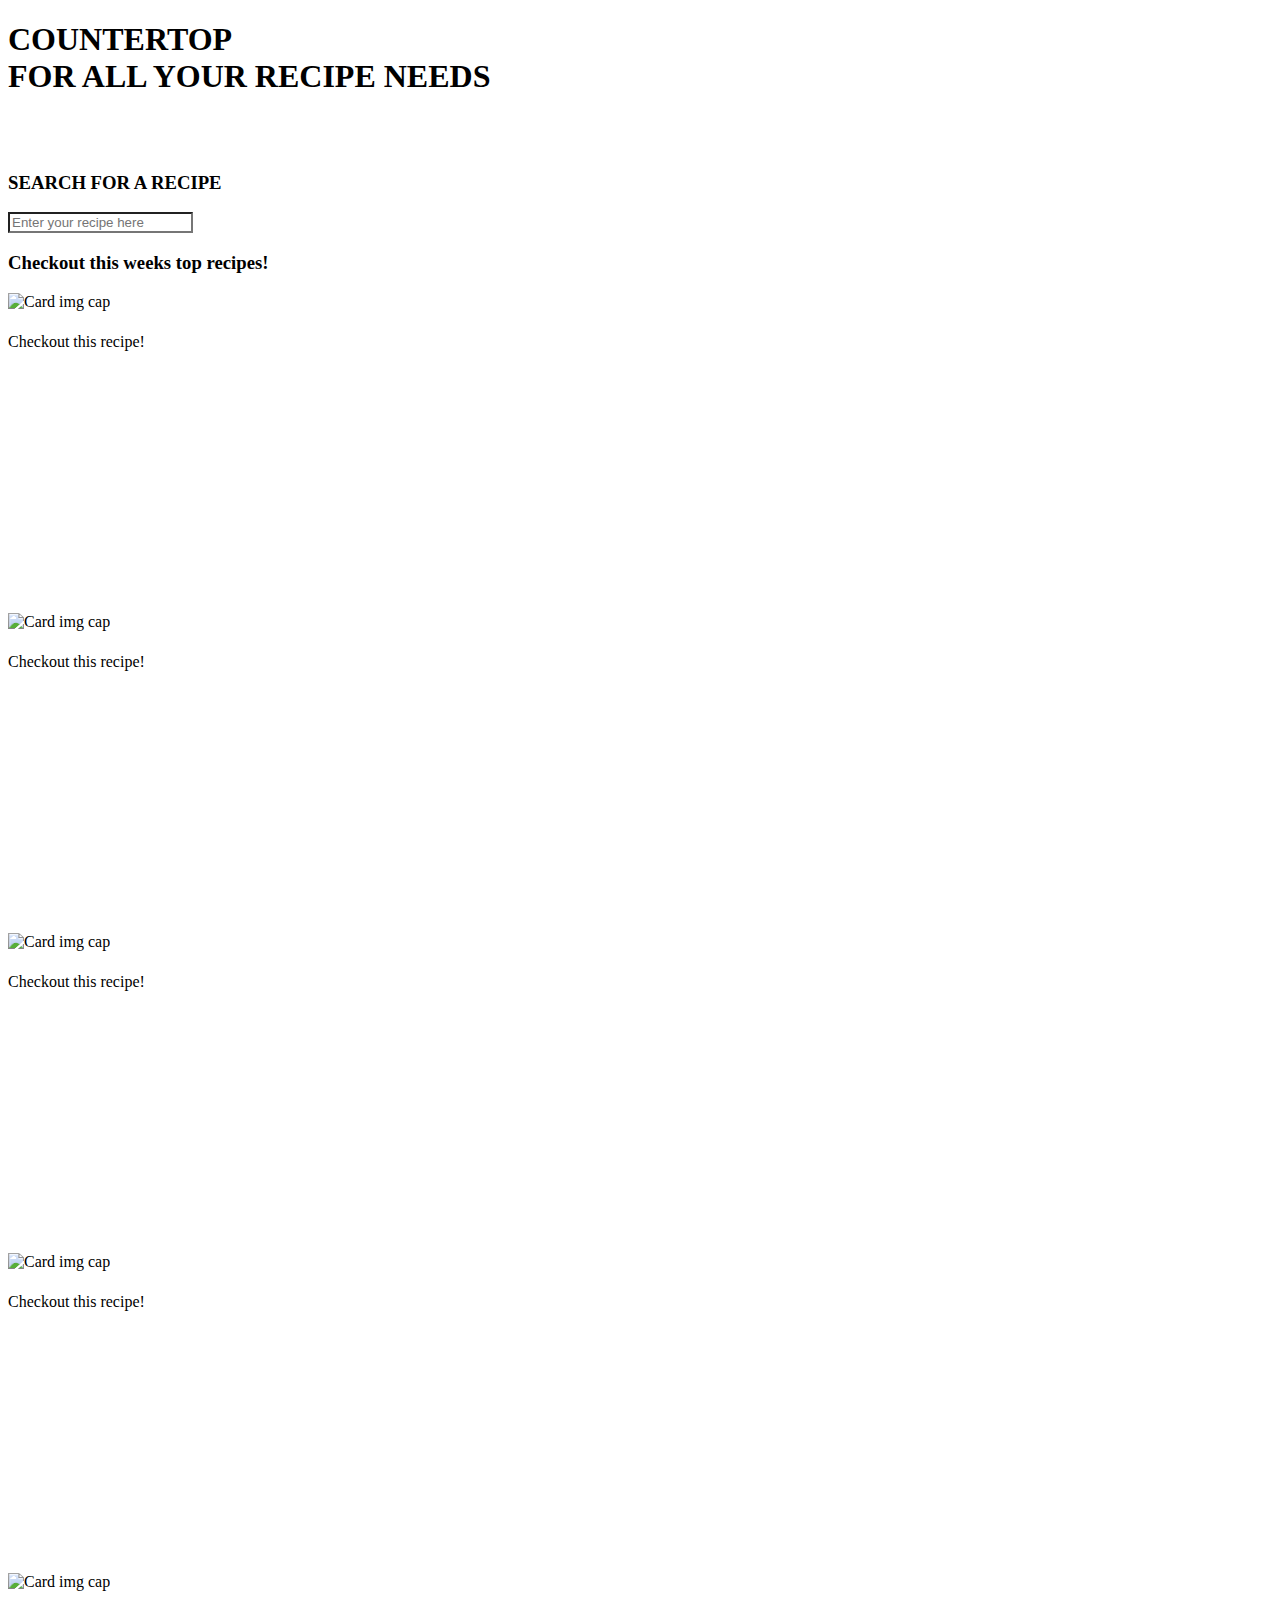
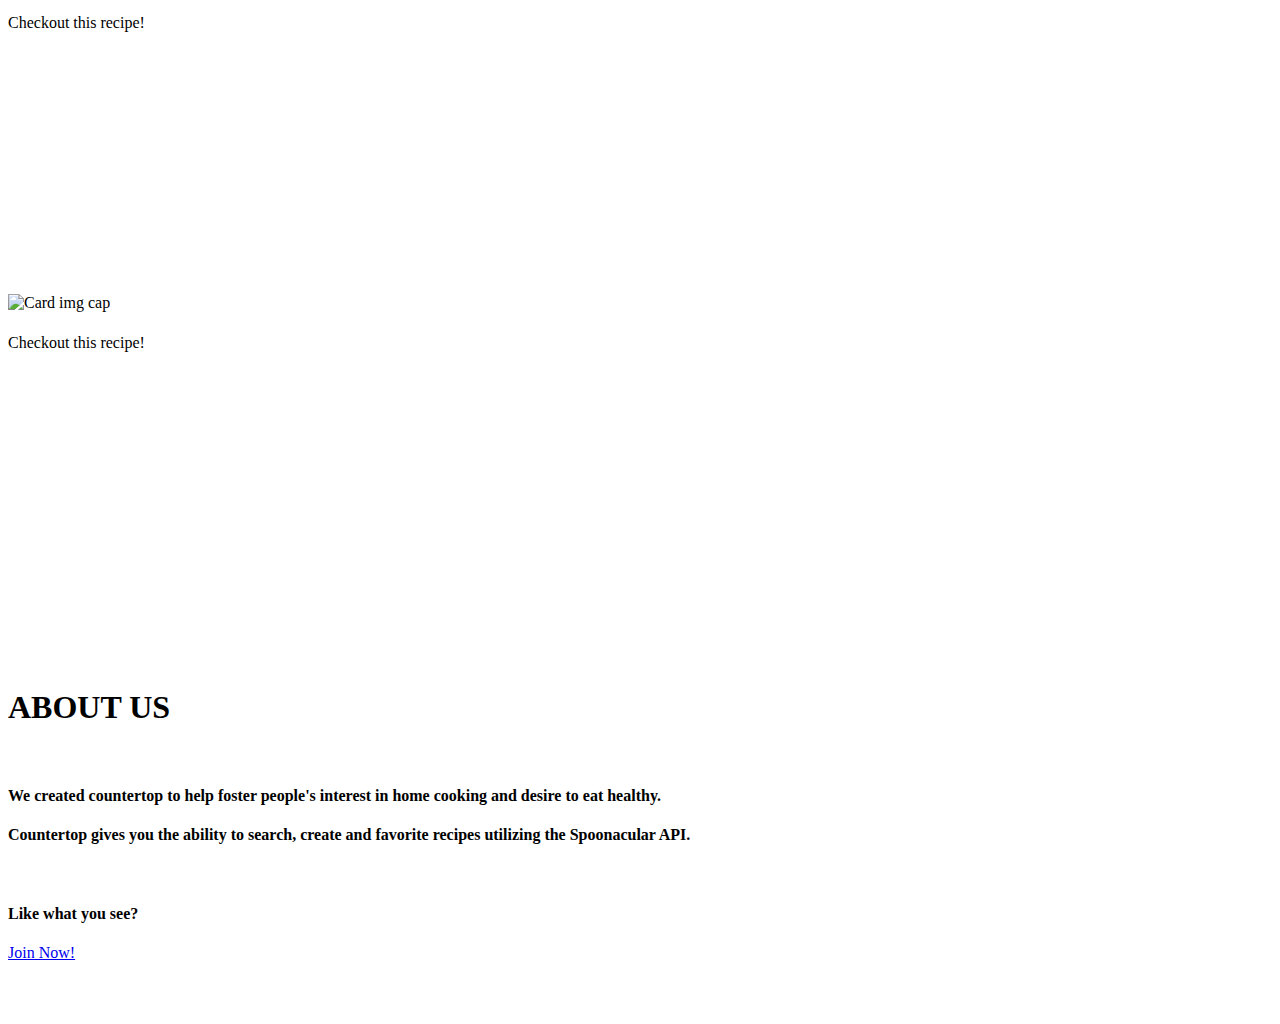
<file: src/main/resources/templates/index.html>
<!DOCTYPE html>
<html lang="en" xmlns:th="http://www.thymeleaf.org">
<head th:replace="partials/head :: head (title='Countertop | Home Page')">

    <div th:replace="partials/links :: links"></div>

</head>
<body>
    <nav th:replace="partials/navbar :: navbar"></nav>
    <main>
        <div class="header-img shadow d-flex" style="align-items: center;">
            <h1 class="text-center mx-auto" >COUNTERTOP
            <div></div>
            FOR ALL YOUR RECIPE NEEDS</h1>
        </div>
    </main>
    <br>
    <br>
    <h3 class="text-center">SEARCH FOR A RECIPE</h3>
    <form class="w-50 mx-auto" action="/recipes/search" method="get">
        <div class="form-group">
            <input style="background-color: white;" type="text" class="form-control" id="main_search" placeholder="Enter your recipe here" name="searchTerm">
        </div>
    </form>

    <h3 class="text-center mt-5">Checkout this weeks top recipes!</h3>

    <div class="container d-none d-xl-block">
        <div class="mx-auto w-75 d-flex justify-content-around">
            <div class="card my-3 rounded " style="width: 18rem;">
                <img th:src="${recipe.url}" class="card-img-top" alt="Card img cap" >
                <div class="card-body d-flex flex-column" style="height: 280px;">
                    <h5 class="card-title" th:text="${recipe.name}"></h5>
                    <p class="card-text " th:text="${recipe.description}"></p>
                    <a th:href="@{/recipes/{id}(id=${recipe.getId()})}" class="btn btn-primary mt-auto stretched-link" >Checkout this recipe!</a>
                </div>
            </div>
            <div class="card my-3 rounded" style="width: 18rem;">
                <img th:src="${recipe2.url}" class="card-img-top" alt="Card img cap">
                <div class="card-body d-flex flex-column" style="height: 280px;">
                    <h5 class="card-title" th:text="${recipe2.name}"></h5>
                    <p class="card-text" th:text="${recipe2.description}"></p>
                    <a th:href="@{/recipes/{id}(id=${recipe2.getId()})}" class="btn btn-primary mt-auto stretched-link">Checkout this recipe!</a>
                </div>
            </div>
            <div class="card my-3 rounded" style="width: 18rem;">
                <img th:src="${recipe3.url}" class="card-img-top" alt="Card img cap">
                <div class="card-body d-flex flex-column" style="height: 280px;">
                    <h5 class="card-title" th:text="${recipe3.name}"></h5>
                    <p class="card-text" th:text="${recipe3.description}"></p>
                    <a th:href="@{/recipes/{id}(id=${recipe3.getId()})}" class="btn btn-primary mt-auto stretched-link">Checkout this recipe!</a>
                </div>
            </div>
        </div>
    </div>

    <div class="container d-xl-none d-block">
        <div class="mx-auto w-75 d-flex justify-content-around">
            <div class="card my-3 rounded " style="width: 18rem;">
                <img th:src="${recipe.url}" class="card-img-top" alt="Card img cap" >
                <div class="card-body d-flex flex-column" style="height: 280px;">
                    <h5 class="card-title" th:text="${recipe.name}"></h5>
                    <p class="card-text " th:text="${recipe.description}"></p>
                    <a th:href="@{/recipes/{id}(id=${recipe.getId()})}" class="btn btn-primary mt-auto stretched-link" >Checkout this recipe!</a>
                </div>
            </div>
            <div class="card my-3 rounded" style="width: 18rem;">
                <img th:src="${recipe2.url}" class="card-img-top" alt="Card img cap">
                <div class="card-body d-flex flex-column" style="height: 280px;">
                    <h5 class="card-title" th:text="${recipe2.name}"></h5>
                    <p class="card-text" th:text="${recipe2.description}"></p>
                    <a th:href="@{/recipes/{id}(id=${recipe.getId()})}" class="btn btn-primary mt-auto stretched-link">Checkout this recipe!</a>
                </div>
            </div>
        </div>
    </div>

    <div class="container d-xl-none d-block">
        <div class="mx-auto w-75 d-flex justify-content-around">
                        <div class="card my-3 rounded" style="width: 18rem;">
                            <img th:src="${recipe3.url}" class="card-img-top" alt="Card img cap">
                            <div class="card-body d-flex flex-column" style="height: 280px;">
                                <h5 class="card-title" th:text="${recipe3.name}"></h5>
                                <p class="card-text" th:text="${recipe3.description}"></p>
                                <a th:href="@{/recipes/{id}(id=${recipe.getId()})}" class="btn btn-primary mt-auto stretched-link">Checkout this recipe!</a>
                            </div>
                        </div>
        </div>
    </div>

    <br>
    <br>
    <br>
    <h1 class="text-center">ABOUT US</h1>
    <br>
    <h4 class="text-center">We created countertop to help foster people's interest in home cooking and desire to eat healthy.</h4>
    <h4 class="text-center">Countertop gives you the ability to search, create and favorite recipes utilizing the Spoonacular API.</h4>
    <br>
    <div class="text-center mt-5">
        <h4>Like what you see?</h4>
        <a href="/register" class="btn btn-primary mt-auto">Join Now!</a>
    </div>
    <br>
    <br>
    <br>

    <div th:replace="partials/scripts :: scripts"></div>
</body>
</html>
</file>
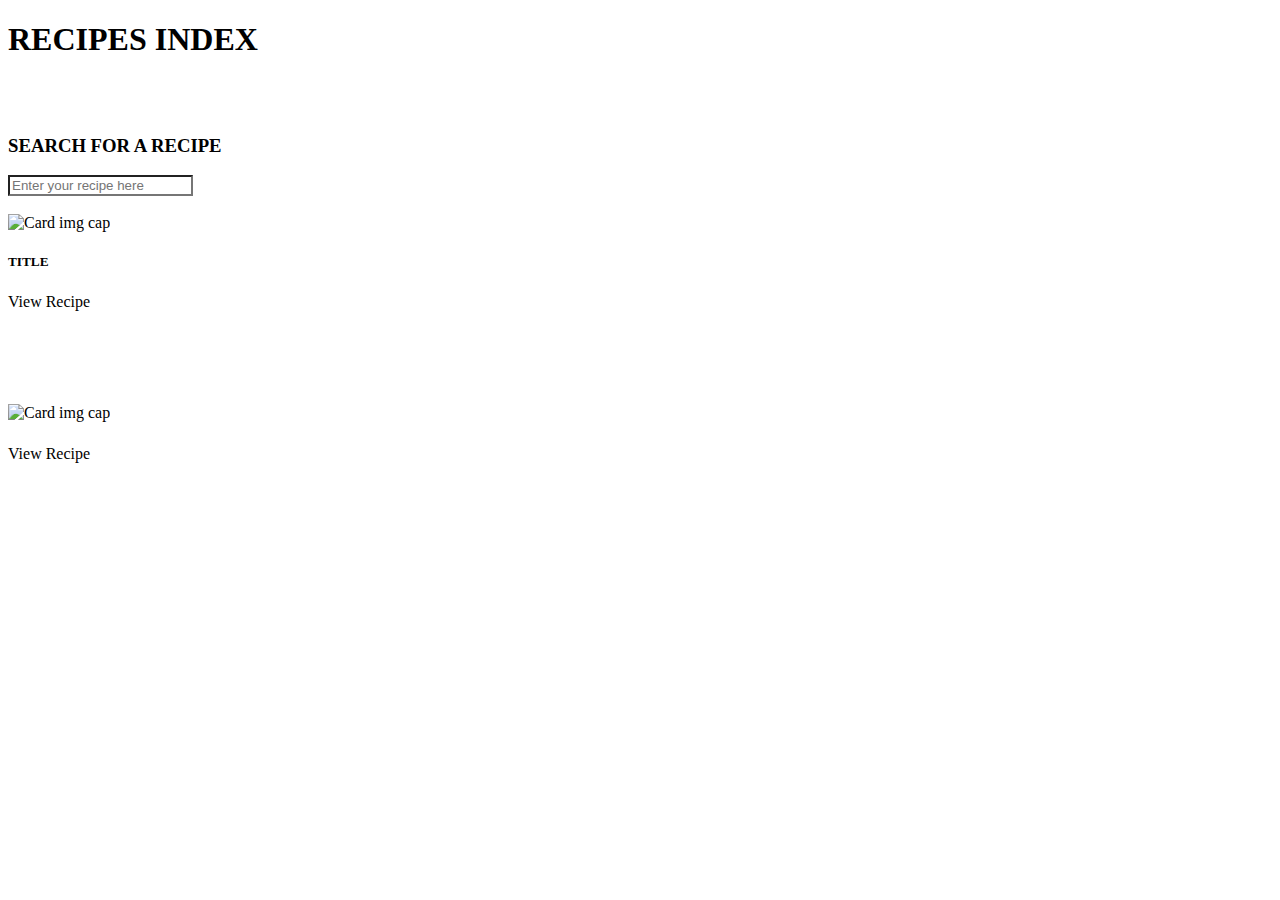
<file: src/main/resources/templates/recipes/index.html>
<!DOCTYPE html>
<html lang="en" xmlns:th="http://www.thymeleaf.org">
<head th:replace="partials/head :: head (title='Countertop | All Recipes')">
    <div th:replace="partials/links :: links"></div>
</head>
<body>
    <nav th:replace="partials/navbar :: navbar"></nav>

    <main>
        <div class="header-img shadow d-flex" style="align-items: center;">
            <h1 class="text-center mx-auto" >RECIPES INDEX</h1>
        </div>
    </main>
    <br>
    <br>
    <h3 class="text-center">SEARCH FOR A RECIPE</h3>
    <form class="w-50 mx-auto" action="/recipes/search" method="get" >
        <div class="form-group">
            <input style="background-color: white;" type="text" class="form-control" id="main_search" placeholder="Enter your recipe here" name="searchTerm">
        </div>
    </form>
    <br>

    <div class="container">
        <div class="mx-auto w-90 d-flex justify-content-around row row-cols-4" >
            <div class="col-lg-3 col-6" th:each="recipe : ${recipes}">
                <div class="card my-3 rounded">
                    <img th:src="${recipe.url}" class="card-img-top" alt="Card img cap" style="height: 400px;">
                    <div class="card-body d-flex flex-column" style="height: 150px;" >
                        <h5 class="card-title" th:text="${recipe.getName()}">TITLE</h5>
                        <a th:href="@{/recipes/{id}(id=${recipe.getId()})}" class="btn btn-primary mt-auto stretched-link">View Recipe</a>
                    </div>
                </div>
            </div>
            <div class="col-lg-3 col-6" th:each="recipe : ${response}">
                <div class="card my-3 rounded">
                    <img th:src="${recipe.getImage()}" class="card-img-top" alt="Card img cap" style="object-fit: cover;height: 400px;">
                    <div class="card-body d-flex flex-column" style="height: 150px;">
                        <h5 class="card-title" th:text="${recipe.getTitle()}"></h5>
                        <a th:href="@{/recipes/api/{id}(id=${recipe.getId()})}" class="btn btn-primary mt-auto stretched-link">View Recipe</a>
                    </div>
                </div>
            </div>
        </div>
    </div>

    <div th:replace="partials/scripts :: scripts"></div>
</body>
</html>
</file>
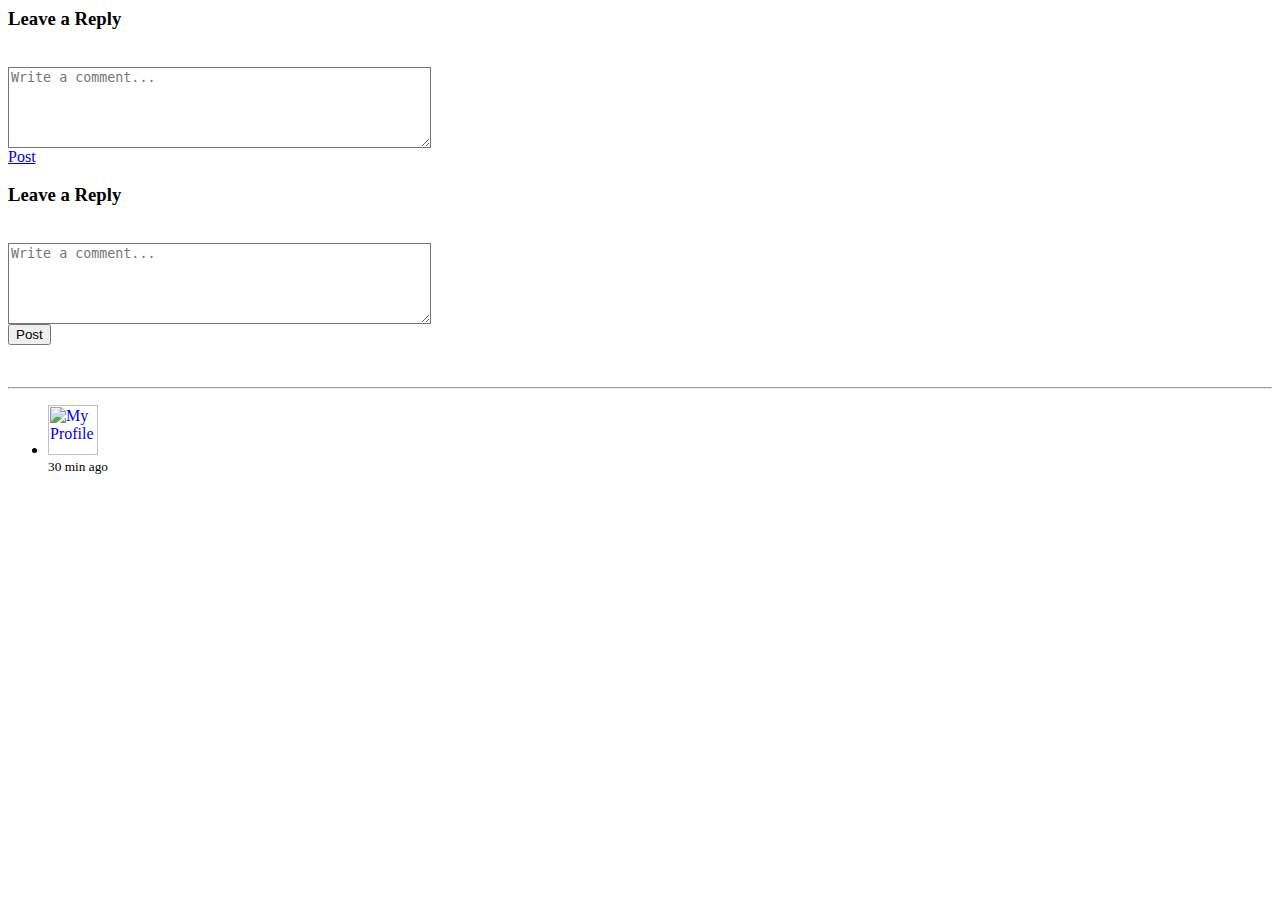
<file: src/main/resources/templates/partials/comments.html>
<html lang="en" xmlns:th="http://www.thymeleaf.org" xmlns:sec="http://www.thymeleaf.org/extras/spring-security">
<standard_links th:fragment="comments">

<!--    <div id="userComments" sec:authorize="isAuthenticated()">-->
<!--        <form th:action="@{/comment}" method="post" th:object="${comment}" id="newComment">-->
<!--            <input type="hidden" th:value="${recipe.getId()}" name="recipeID">-->
<!--            <label for="commentBody">Feel free to leave feedback!</label><br />-->
<!--            <textarea th:field="*{commentBody}" id="commentBody" form="newComment" maxlength="500" rows="5" cols="50" placeholder="Write a comment..."></textarea><br />-->
<!--            <button type="submit" class="btn btn-primary">Submit</button><br />-->
<!--        </form>-->
<!--    </div>-->
<!--    <div th:each="item : ${comments}">-->
<!--        <p th:text="${item.getCommentBody()}">COMMENT HERE</p>-->
<!--        <p>- <span th:text="${item.getUser().getUsername()}"></span></p>-->
<!--    </div>-->

<!--    <div class="container">-->
<!--        <div class="row bootstrap snippets bootdeys">-->
<!--            <div class="col-md-8 col-sm-12">-->
<!--                <div class="comment-wrapper">-->
<!--                    <div class="panel panel-info">-->
<!--                        <div class="panel-heading">-->
<!--&lt;!&ndash;                            Comment panel&ndash;&gt;-->
<!--                        </div>-->
                        <div class="panel-body">
                            <div id="viwerComments" sec:authorize="!isAuthenticated()">
                                <form>
                                    <input type="hidden" >
                                    <h3 for="commentBody" class="play">Leave a Reply</h3><br />
                                    <textarea style="border-width:1px;" class="form-control border border-secondary rounded"  form="newComment" maxlength="" rows="5" cols="50" placeholder="Write a comment..."></textarea><br />
                                    <a class="btn btn-primary" href="/login">Post</a><br />
                                </form>
                            </div>
                            <div id="userComments" sec:authorize="isAuthenticated()">
                                <form th:action="@{/comment}" method="post" th:object="${comment}" id="newComment">
                                    <input type="hidden" th:value="${recipe.getId()}" name="recipeID">
                                    <input type="hidden" th:value="${apiRecipe}" name="apiRecipe">
                                    <h3 for="commentBody" class="play">Leave a Reply</h3><br />
                                    <textarea style="border-width:1px;" class="form-control border border-secondary rounded" th:field="*{commentBody}" id="commentBody" form="newComment" maxlength="" rows="5" cols="50" placeholder="Write a comment..."></textarea><br />
                                    <button type="submit" class="btn btn-primary">Post</button><br />
                                </form>
                            </div>
                            <br>
                            <div class="clearfix"></div>
                            <hr>
                            <ul class="media-list">
                                <li class="media" th:each="item : ${comments}">
                                    <a href="#" class="pull-left" style="padding-right: 10px;">
                                        <img th:src="${item.getUser().getUrl()}" alt="My Profile" class="rounded-circle" style="object-fit: cover; height: 50px; width: 50px;"/>
                                    </a>
                                    <div class="media-body">
                                <span class="text-muted pull-right">
                                    <small class="text-muted">30 min ago</small>
                                </span>
                                        <strong class="text-success" th:text="${item.getUser().getUsername()}"></strong>
                                        <p th:text="${item.getCommentBody()}">
                                        </p>
                                    </div>
                                </li>
                            </ul>
                        </div>
<!--                    </div>-->
<!--                </div>-->

<!--            </div>-->
<!--        </div>-->
<!--    </div>-->

</standard_links>
</file>
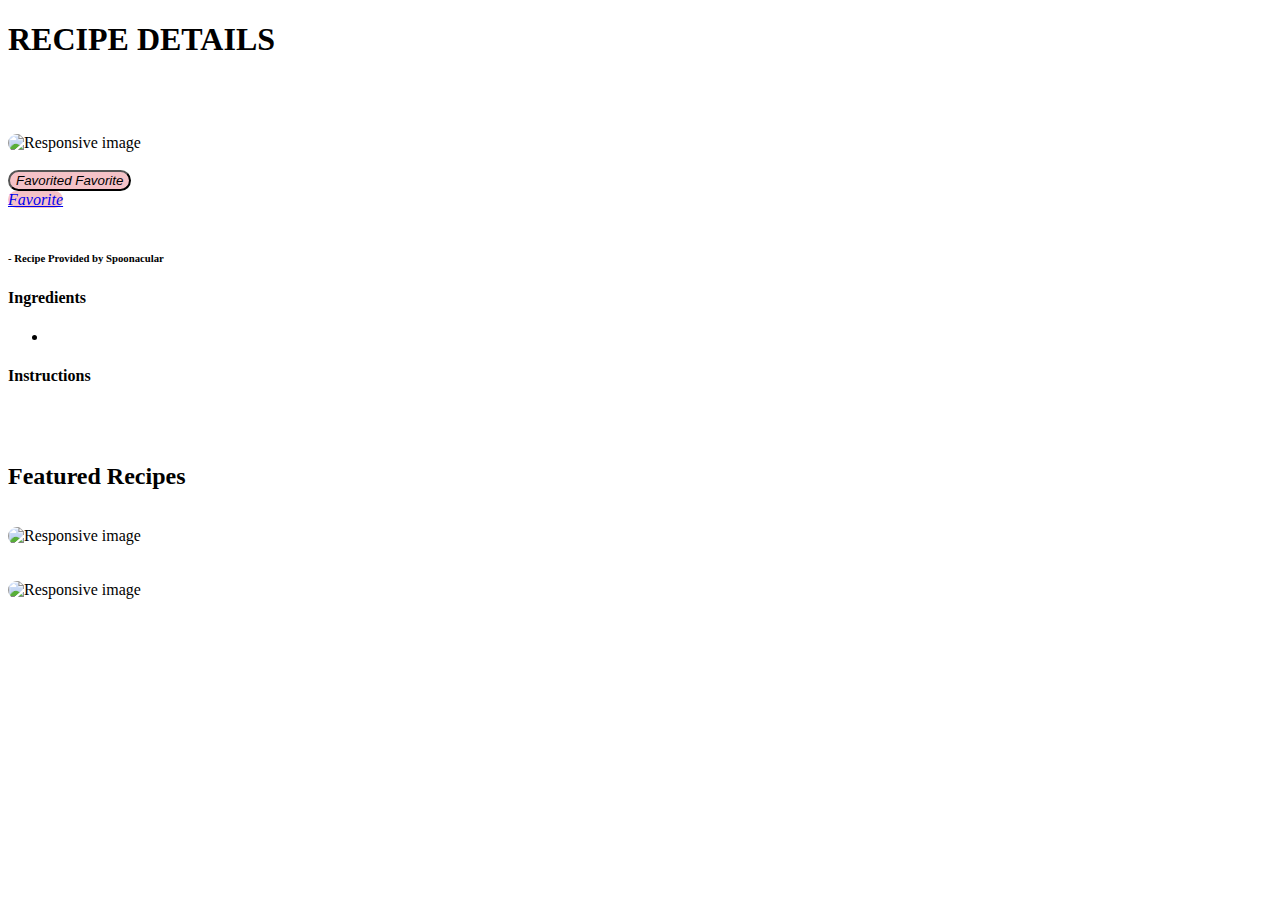
<file: src/main/resources/templates/recipes/api.html>
<!DOCTYPE html>
<html lang="en" xmlns:th="http://www.thymeleaf.org" xmlns:sec="http://www.thymeleaf.org/extras/spring-security">
<head th:replace="partials/head :: head (title='Countertop | Recipe')">
    <div th:replace="partials/links :: links"></div>
</head>
<body>
<nav th:replace="partials/navbar :: navbar"></nav>

<main>
    <div class="header-img shadow d-flex" style="align-items: center;">
        <h1 class="text-center mx-auto" >RECIPE DETAILS</h1>
    </div>
</main>
<br>
<br>
<br>
<div class="section section-padding single-post-1">
    <div class="container">

        <div class="row">
            <div class="col-lg-8">

                <!-- Content Start -->
                <article class="post-single">
                    <div class="post-thumbnail" style="">
                        <img th:src="${recipe.getImage()}" class="img-fluid" alt="Responsive image" style="border-radius: 25px;object-fit: cover; height: 500px; width: 1000px;">
                    </div>
                    <br>
                    <div sec:authorize="isAuthenticated()">
                        <form th:action="@{/recipes/favorite}" method="post">
                            <input type="hidden" th:value="${recipe.getId()}" name="recipeID">
                            <input type="hidden" th:value="${true}" name="apiRecipe">
                            <button class="btn btn-danger text-left" style="background-color: rgba(221,52,68,.3); border-radius: 15px;">
                                <i class="fas fa-star sans text-danger text-left" th:if="${favorited}"><span class="text-danger sans"> Favorited</span></i>
                                <i class="far fa-star sans text-danger text-left" th:if="${not favorited}"><span class="text-danger sans"> Favorite</span></i>
                            </button>
                        </form>
                    </div>
                    <div sec:authorize="!isAuthenticated()">
                        <form>
                            <input type="hidden"  name="recipeID">
                            <a class="btn btn-danger text-left" style="background-color: rgba(221,52,68,.3); border-radius: 15px;" href="/login">
                                <i class="far fa-star sans text-danger text-left"><span class="text-danger sans"> Favorite</span></i>
                            </a>
                        </form>
                    </div>
                    <br>
                    <h2 class="play" th:text="${recipe.getTitle()}"></h2>
                    <h6 class="sans">- Recipe Provided by Spoonacular</h6>
                    <p class="sans" th:utext="${recipe.getDescription()}"></p>
                    <div class="post-content">
                        <div class="recipe-ingredients">
                            <h4 class="play">Ingredients</h4>
                            <ul class="fa-ul">
                                <li  th:each="ingredient : ${recipe.getIngredientList()}">
                                    <i class="fas fa-utensils"></i>
                                    <span  th:text="${ingredient.getName()}" class="sans"></span>
                                </li>
                            </ul>
                        </div>
                        <div class="recipe-instructions">
                            <h4 class="play">Instructions</h4>
                            <div class="row sans">
                                <div class="col-8 sans" th:utext="${recipe.getInstructions()}"></div>
                            </div>
                        </div>
                        <br>
                        <div th:replace="partials/comments :: comments"></div>
                    </div>
                </article>
            </div>
            <div class="col-lg-4">
                <br>
                <h2 class="play">Featured Recipes</h2>
                <br>
                <div class="container" style="">
                    <img th:src="${featured.getUrl()}" class="img-fluid" alt="Responsive image" style="border-radius: 25px;object-fit: cover; height: 200px; width: 500px;">
                    <div class="caption">
                    </div>
                    <a th:href="@{/recipes/{id}(id=${recipe.getId()})}" class="party centered"><span th:text="${featured.name}" class="play" style="color: black; font-size: 20px;"></span></a>
                </div>
                <br>
                <br>
                <div class="container" style="">
                    <img th:src="${featured2.getUrl()}" class="img-fluid" alt="Responsive image" style="border-radius: 25px;object-fit: cover; height: 200px; width: 500px;">
                    <div class="caption ">
                    </div>
                    <a th:href="@{/recipes/{id}(id=${recipe.getId()})}" class="party centered"><span th:text="${featured2.name}" class="play" style="color: black; font-size: 20px;"></span></a>
                </div>
            </div>
        </div>
    </div>
</div>

<div th:replace="partials/scripts :: scripts"></div>
</body>
</html>
</file>
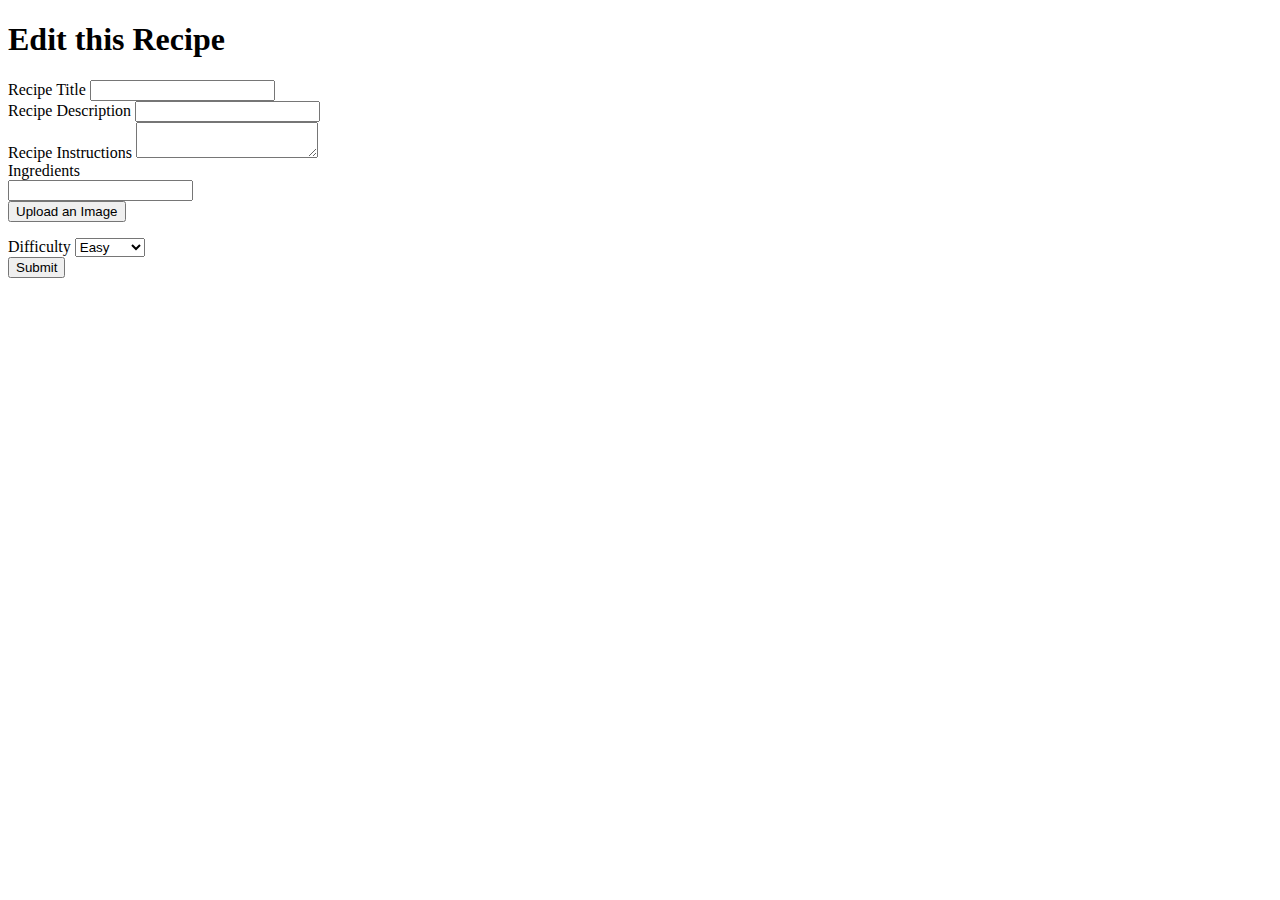
<file: src/main/resources/templates/recipes/edit.html>
<!DOCTYPE html>
<html lang="en" xmlns:th="http://www.thymeleaf.org">
<head th:replace="partials/head :: head (title='Countertop | Create A Recipe')">
    <div th:replace="partials/links :: links"></div>
</head>
<body>
<nav th:replace="partials/navbar :: navbar"></nav>

<h1 class="py-5 mx-auto text-center">Edit this Recipe</h1>

<div class="label-text">
    <form th:action="@{/recipes/edit}" method="post" class="shadow w-50 p-3 mx-auto" id="createForm"
          style="background-color: white;">
        <input type="hidden" th:value="${recipe.id}" name="id">
        <input type="hidden" id="trueIngredients" name="trueIngredients">
        <div class="form-group">
            <label for="title">Recipe Title</label>
            <input type="text" class="form-control" id="title" th:value="${recipe.name}" name="title">
        </div>
        <div class="form-group">
            <label for="description">Recipe Description</label>
            <input type="text" th:value="${recipe.description}" id="description" class="form-control"
                   name="description">
        </div>
        <div class="form-group">
            <label for="instructions">Recipe Instructions</label>
            <textarea id="instructions" class="form-control" name="instructions"
                      th:field="*{recipe.instructions}"></textarea>
        </div>
        <div class="form-group" id="ingredients">
            <label id="ingredient-label" for="ingredient-0"> Ingredients</label>
            <br>
            <input type="text" name="ingredient" id="ingredient-0" class="form-control my-2">
        </div>
        <!--        <input type="text" name="ingredient" th:each="ingredient : ${recipe.recipesIngredients}" th:id="${'ingredient' + ingredientStat.count}" class="form-control my-2" th:value="${ingredient.name}">-->

        <!--    <div class="form-group" id="ingredients">-->
        <!--        <label id="ingredient-label" for="ingredient1"> Ingredients</label>-->
        <!--        <label th:each="ingredient : ${recipe.recipesIngredients}" th:if="${ingredientStat.count} > 1" th:id="${'ingredient-label' + ingredientStat.count}" th:for="${'ingredient' + ingredientStat.count}"></label>-->
        <!--        <br>-->
        <!--        <input type="text" name="ingredient" th:each="ingredient : ${recipe.recipesIngredients}" th:if="${ingredientStat.count} == 1" th:unless="${ingredientStat.count} > 1" id="ingredient1" class="form-control my-2" th:value="${ingredient.name}">-->
        <!--        <input type="text" name="ingredient" th:each="ingredient : ${recipe.recipesIngredients}" th:if="${ingredientStat.count} > 1" th:unless="${ingredientStat.count == 1}" th:id="${'ingredient' + ingredientStat.count}" class="form-control my-2" th:value="${ingredient.name}">-->
        <!--    </div>-->

        <div class="form-group">
            <input type="hidden" th:value="${recipe.url}" id="url" class="form-control" name="url">
        </div>
        <div class="form-group">
            <input type="button" class="btn btn-primary mx-auto" value="Upload an Image" id="pickWatermark"
                   onclick="pickMark()">
        </div>
        <p id="added"></p>
        <div class="form-group">
            <label for="skill">Difficulty</label>
            <select class="form-control" id="skill" th:value="${recipe.skillLevel}" name="skill">
                <option value="easy">Easy</option>
                <option value="medium">Medium</option>
                <option value="hard">Hard</option>
            </select>
        </div>
        <button type="submit" class="btn btn-primary mx-auto">Submit</button>
    </form>
</div>
<br>
<br>
<br>
<br>

<div th:replace="partials/scripts :: scripts"></div>
<script>
    var client = filestack.init("AFTklBXEQve8miEwbGlAwz");

    //The function pickMark()
    function pickMark() {
        console.log("Picking Watermark");
        //Opening the file picker here
        const options = {
            onUploadDone: function (data) {
                let file = data.filesUploaded[0].url;
                let input = document.getElementById("url");
                input.value = file;
                document.getElementById('added').innerHTML = "Your image has been added!";
            },
            accept: "image/*",
            uploadInBackground: false
        };
        client.picker(options).open();
    }
</script>

<script th:src="@{/js/form.js}"></script>

</body>
</html>
</file>
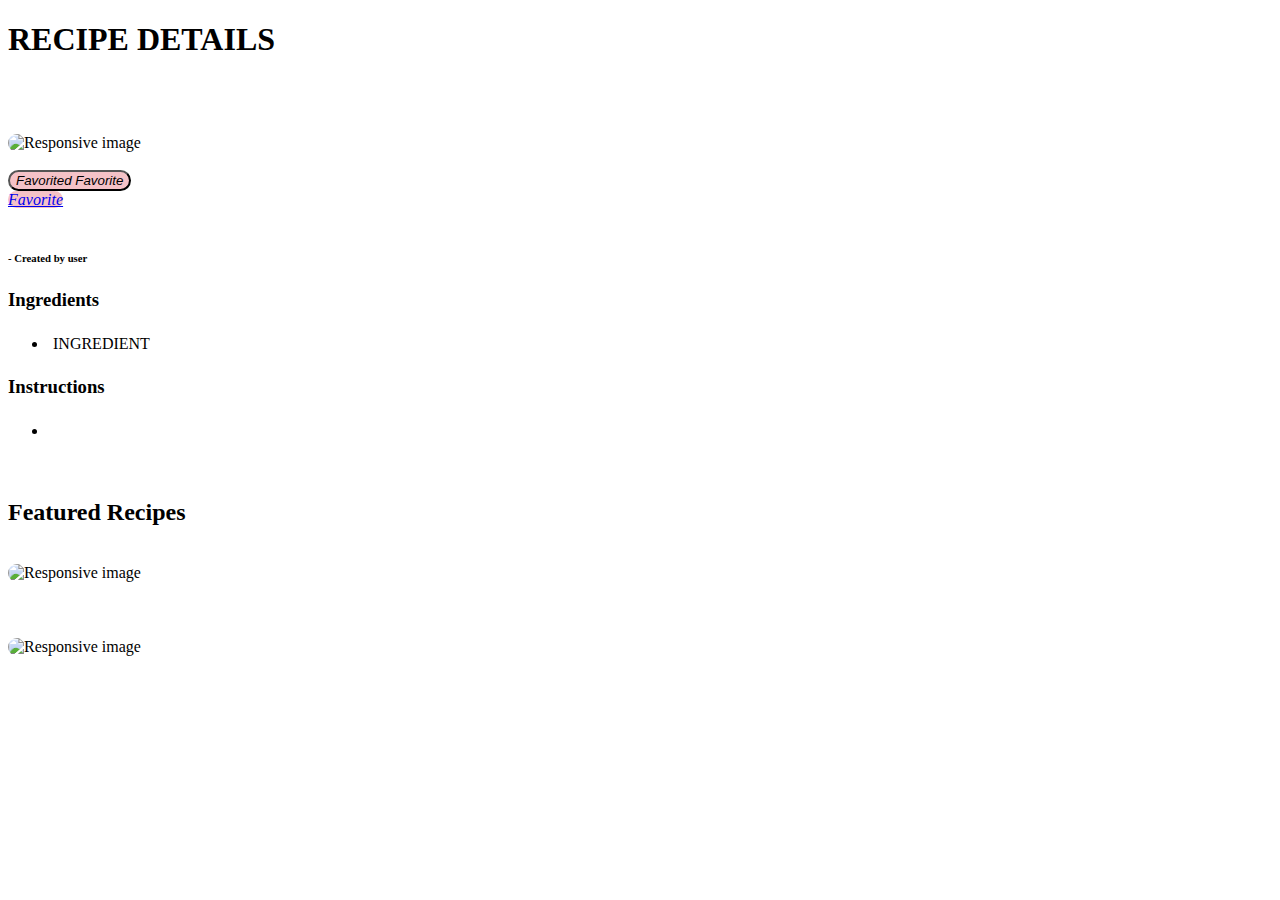
<file: src/main/resources/templates/recipes/recipe.html>
<!DOCTYPE html>
<html lang="en" xmlns:th="http://www.thymeleaf.org" xmlns:sec="http://www.thymeleaf.org/extras/spring-security">
<head th:replace="partials/head :: head (title='Countertop | Recipe')">
    <div th:replace="partials/links :: links"></div>
</head>
<body>
<nav th:replace="partials/navbar :: navbar"></nav>
<main>
    <div class="header-img shadow d-flex" style="align-items: center;">
        <h1 class="text-center mx-auto" >RECIPE DETAILS</h1>
    </div>
</main>
<br>
<br>
<br>
<!-- Recipe Start -->
<div class="section section-padding single-post-1">
    <div class="container">

        <div class="row">
            <div class="col-lg-8">

                <!-- Content Start -->
                <article class="post-single">
                    <div class="post-thumbnail" style="">
                        <img th:src="${recipe.getUrl()}" class="img-fluid" alt="Responsive image" style="border-radius: 25px;object-fit: cover; height: 500px; width: 1000px;">
                        <!--                            <img src="https://via.placeholder.com/1280x700" alt="post">-->
                    </div>
                    <br>
                    <div sec:authorize="isAuthenticated()">
                        <form th:action="@{/recipes/favorite}" method="post">
                            <input type="hidden" th:value="${recipe.getId()}" name="recipeID">
                            <input type="hidden" th:value="${false}" name="apiRecipe">
                            <button class="btn btn-danger text-left" style="background-color: rgba(221,52,68,.3); border-radius: 15px;">
                                <i class="fas fa-star sans text-danger text-left" th:if="${favorited}"><span class="text-danger sans"> Favorited</span></i>
                                <i class="far fa-star sans text-danger text-left" th:if="${not favorited}"><span class="text-danger sans"> Favorite</span></i>
                            </button>
                        </form>
                    </div>
                    <div sec:authorize="!isAuthenticated()">
                        <form>
                            <input type="hidden"  name="recipeID">
                            <a class="btn btn-danger text-left" style="background-color: rgba(221,52,68,.3); border-radius: 15px;" href="/login">
                                <i class="far fa-star sans text-danger text-left"><span class="text-danger sans"> Favorite</span></i>
                            </a>
                        </form>
                    </div>
                    <br>
                    <h1 class="play" th:text="${recipe.getName()}"></h1>
                    <h6 class="sans">- Created by user <span class="sans" th:text="${recipe.getUser().getUsername()}"></span></h6>
                    <p class="sans" th:text="${recipe.getDescription()}"></p>
                    <div class="post-content">
                        <div class="recipe-ingredients">
                            <h3 class="play">Ingredients</h3>
                            <ul class="fa-ul">
                                <li th:each="ingredient : ${recipe.getRecipesIngredients()}" style="padding: 5px;">
                                    <i class="fas fa-utensils"></i>
                                    <span th:text="${ingredient.getName()}"class="sans" >INGREDIENT</span>
                                </li>
                            </ul>
                        </div>
                        <div class="recipe-instructions">
                            <h3 class="play">Instructions</h3>
                            <ul class="fa-ul">
                                <li class="sans" th:each="instruction: ${instructions}" th:text="${instruction}" style="padding: 5px;">
                                    <i class="fas fa-utensils"></i>
                                </li>
                            </ul>
                        </div>

                        <div th:replace="partials/comments :: comments"></div>

                    </div>
                </article>
            </div>
            <div class="col-lg-4">
                <br>
                <h2 class="play">Featured Recipes</h2>
                <br>
                <div class="post-thumbnail thumbnail text-center" style="">
                    <img th:src="${featured.getUrl()}" class="img-fluid" alt="Responsive image" style="border-radius: 25px;object-fit: cover; height: 200px; width: 500px;">
                    <div class="caption">
                        <a th:href="@{/recipes/{id}(id=${featured.getId()})}" class="text-center" ><p th:text="${featured.name}" class="play" style="background-color: black; text-shadow: 2px 2px 4px #000000;color: white; font-size: 20px;"></p></a>
                    </div>
                </div>
                <br>
                <br>
                <div class="post-thumbnail thumbnail text-center align-items-center" style="">
                    <img th:src="${featured2.getUrl()}" class="img-fluid" alt="Responsive image" style="border-radius: 25px;object-fit: cover; height: 200px; width: 500px;">
                    <div class="caption">
                        <a th:href="@{/recipes/{id}(id=${featured2.getId()})}" class="text-center" ><p th:text="${featured2.name}" class="play" style="background-color: black; text-shadow: 2px 2px 4px #000000;color: white; font-size: 20px;"></p></a>
                    </div>
                </div>
            </div>
        </div>
    </div>
</div>

<div th:replace="partials/scripts :: scripts"></div>
</body>
</html>
</file>
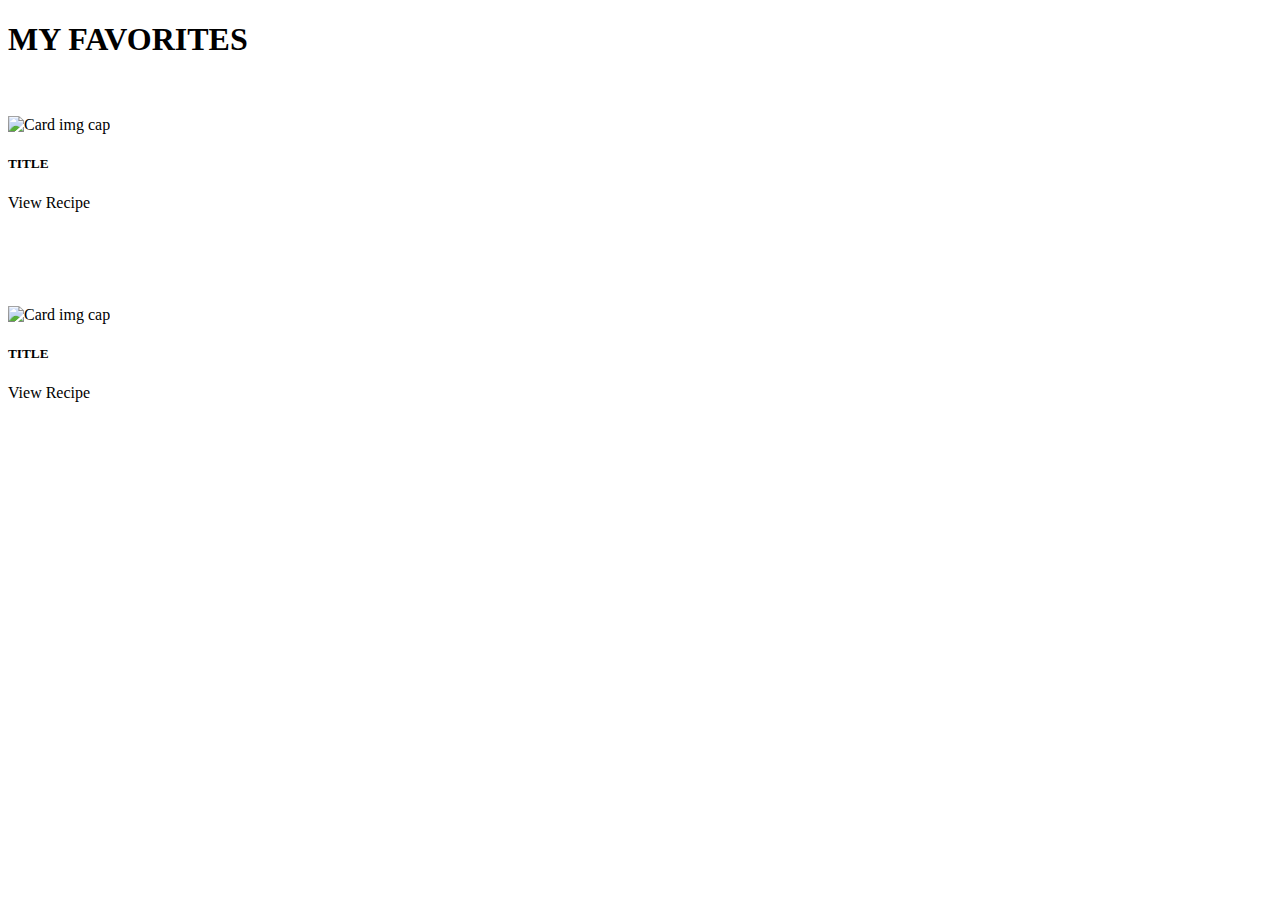
<file: src/main/resources/templates/users/favorites.html>
<!DOCTYPE html>
<html lang="en" xmlns:th="http://www.thymeleaf.org">
<head th:replace="partials/head :: head (title='Countertop | Favorites')">

    <div th:replace="partials/links :: links"></div>
</head>
<body>
<nav th:replace="partials/navbar :: navbar"></nav>

<main>
    <div class="header-img shadow d-flex" style="align-items: center;">
        <h1 class="text-center mx-auto">MY FAVORITES</h1>
    </div>
</main>

<br>
<br>

<div class="container d-flex">
    <div class="mx-auto w-90 d-flex justify-content-around row row-cols-4" >
        <div class="col-lg-3 col-6" th:each="recipe : ${favoriteRecipes}">
            <div class="card my-3 rounded">
                <img th:src="${recipe.url}" class="card-img-top" alt="Card img cap" style="height: 400px;">
                <div class="card-body d-flex flex-column" style="height: 150px;">
                    <h5 class="card-title" th:text="${recipe.getName()}">TITLE</h5>
                    <a th:href="@{/recipes/{id}(id=${recipe.getId()})}" class="btn btn-primary mt-auto stretched-link">View Recipe</a>
                </div>
            </div>
        </div>
        <div class="col-lg-3 col-6" th:each="recipe : ${favoriteApiRecipes}">
            <div class="card my-3 rounded">
                <img th:src="${recipe.getImage()}" class="card-img-top" alt="Card img cap" style="object-fit: cover;height: 400px;">
                <div class="card-body d-flex flex-column" style="height: 150px;" >
                    <h5 class="card-title" th:text="${recipe.getTitle()}">TITLE</h5>
                    <a th:href="@{/recipes/api/{id}(id=${recipe.getId()})}" class="btn btn-primary mt-auto stretched-link">View Recipe</a>
                </div>
            </div>
        </div>
    </div>
</div>



<div th:replace="partials/scripts :: scripts"></div>
<!--<div th:replace="/partials/footer :: footer"></div>-->


</body>
</html>
</file>
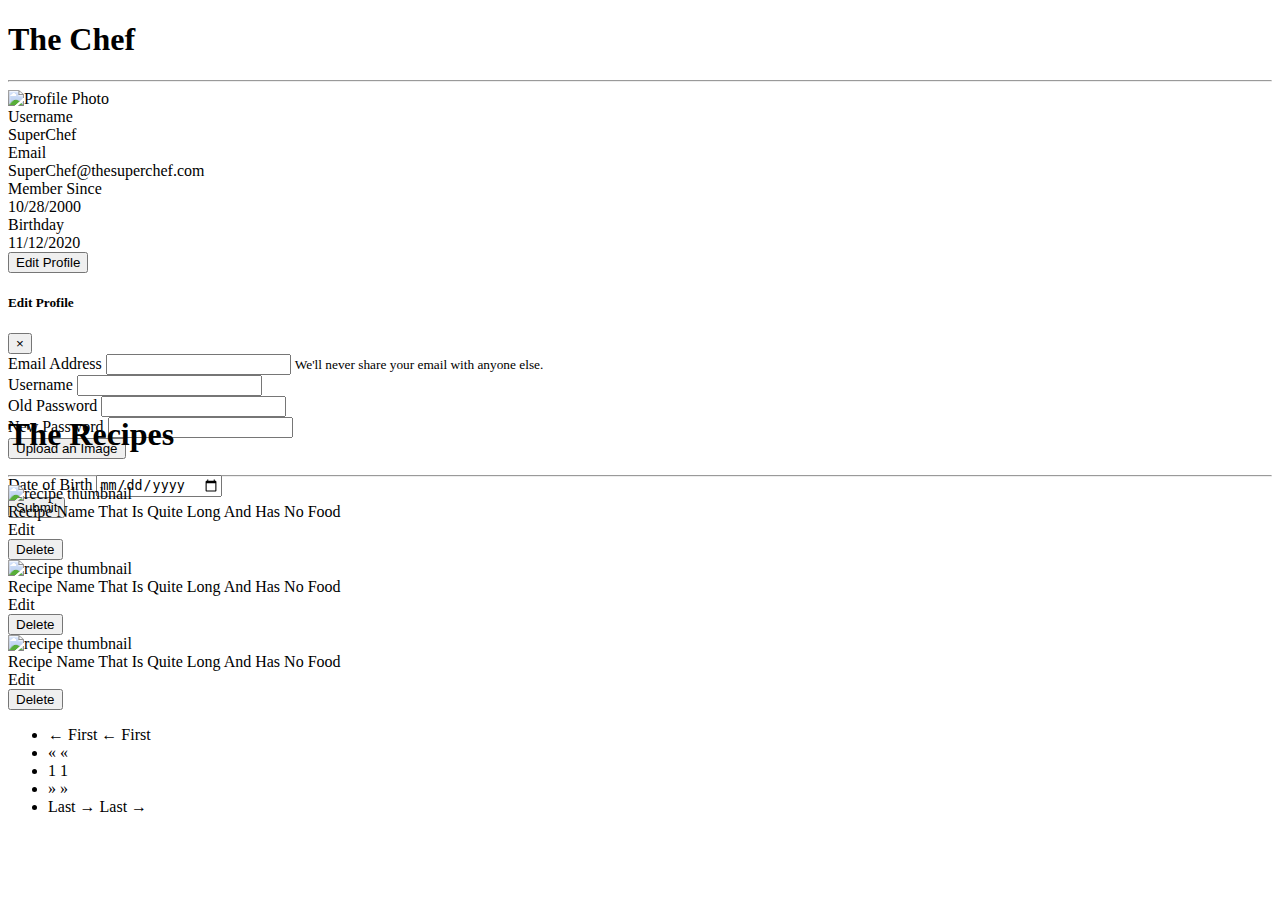
<file: src/main/resources/templates/users/newProfile.html>
<!DOCTYPE html>
<html lang="en" xmlns:th="http://www.thymeleaf.org">
<head th:replace="partials/head :: head (title='Countertop | My Profile')">
    <div th:replace="partials/links :: links"></div>
</head>
<body>


    <nav th:replace="partials/navbar :: navbar"></nav>

    <!-- PROFILE DETAILS -->
    <div class="border mx-4 my-3 py-3 shadow translucent-gray">
        <div>
            <h1 class="my-3 header-text text-center" id="theChef">The Chef</h1>
            <hr class="w-25" style="background-color: whitesmoke;" />
        </div>
        <!-- PROFILE INFORMATION -->
        <div class="col d-xl-flex">
            <!-- PROFILE PHOTO -->
            <div class="my-2">
                <div class="border mx-auto my-4 my-xl-2 photo-container shadow smokey-gray w-25">
                    <img class="border rounded-circle d-inline-flex photo-style userPhoto" th:src="${user.getUrl()}" alt="Profile Photo" style="object-fit: cover;"/>
                </div>
            </div>
            <div class="col border d-lg-flex h-custom-auto h-xl-300 mx-auto ml-xl-3 my-4 my-lg-auto py-2 shadow smokey-gray w-75">
                <!-- USERNAME & EMAIL -->
                <div class="col d-xs-flex d-md-block my-auto">
                    <div class="col mx-auto my-4 w-100" id="profileUsernameGrp">
                        <div>
                            <span class="align-middle font-weight-bold label-text text-uppercase"> Username </span>
                        </div>
                        <div class="border details-field user-details w-100">
                            <span class="ml-1 label-text" th:text="${user.getUsername()}"> SuperChef </span>
                        </div>
                    </div>
                    <div class="col mx-auto my-4 w-100" id="profileEmailGrp">
                        <div>
                            <span class="align-middle font-weight-bold label-text text-uppercase"> Email </span>
                        </div>
                        <div class="border details-field user-details w-100">
                            <span class="ml-1 label-text" th:text="${user.getEmail()}"> SuperChef@thesuperchef.com </span>
                        </div>
                    </div>
                </div>

                <!-- SIGN UP DATE & DOB -->
                <div class="col my-auto">
                    <div class="col mx-auto my-4 w-100" id="profileSignUpGrp">
                        <div>
                            <span class="align-middle font-weight-bold label-text text-uppercase"> Member Since </span>
                        </div>
                        <div class="border details-field user-details w-100">
                            <span class="ml-1 label-text" th:text="${#dates.format(user.getSignupDate(), 'MM-dd-yyyy')}"> 10/28/2000 </span>
                        </div>
                    </div>
                    <div class="col mx-auto my-4 w-100" id="profileDOBGrp">
                        <div>
                            <span class="align-middle font-weight-bold label-text text-uppercase"> Birthday </span>
                        </div>
                        <div class="border details-field label-text user-details w-100">
                            <span class="ml-1 user-details" th:text="${#dates.format(user.getDob(), 'MM-dd-yyyy')}"> 11/12/2020 </span>
                        </div>
                    </div>
                </div>
            </div>
        </div>
        <div class="col mt-4 mt-xl-1 text-center text-xl-right">
            <button type="button" class="btn btn-primary" data-toggle="modal" data-target="#userEditModal">Edit Profile</button>
        </div>
    </div>

    <!--SPACER / MODAL CONTENTS-->
    <div class="w-100" style="height: 100px;">
        <!-- EDIT PROFILE MODAL -->
        <div class="modal fade" id="userEditModal" tabindex="-1" role="dialog" aria-labelledby="userEditModalLabel" aria-hidden="true">
            <div class="modal-dialog" role="document">
                <div class="modal-content">
                    <div class="modal-header">
                        <h5 class="modal-title" id="userEditModalLabel">Edit Profile</h5>
                        <button type="button" class="close" data-dismiss="modal" aria-label="Close">
                            <span aria-hidden="true">&times;</span>
                        </button>
                    </div>
                    <div class="modal-body">
                        <form th:action="@{/user/update}" method="POST" class="shadow w-100 p-3 mx-auto" style="background-color: white">
                            <input type="hidden" name="id" th:value="${user.getId()}">
                            <div class="form-group">
                                <label class="label-text" for="email">Email Address</label>
                                <input type="email" class="form-control" id="email" aria-describedby="emailHelp" th:value="${user.getEmail()}" name="email">
                                <small id="emailHelp" class="form-text text-muted">We'll never share your email with anyone else.</small>
                            </div>
                            <div class="form-group">
                                <label class="label-text" for="username">Username</label>
                                <input type="text" class="form-control" id="username" th:value="${user.getUsername()}" name="username">
                            </div>
                            <div class="form-group">
                                <label class="label-text" for="password_old">Old Password</label>
                                <input type="password" class="form-control" id="password_old" name="password_old">
                            </div>
                            <div class="form-group">
                                <label class="label-text" for="password_new">New Password</label>
                                <input type="password" class="form-control" id="password_new" name="password_new">
                            </div>
                            <div class="form-group">
                                <input type="hidden" th:value="${user.getUrl()}" name="url" id="url0" class="form-control url">
                            </div>
                            <div class="form-group">
                                <input type="button" class="btn btn-primary mx-auto" value="Upload an Image" id="pickWatermark" th:onclick="'javascript:pickMark(0)'">
                            </div>
                            <p id="added0"></p>
                            <div class="form-group">
                                <label class="label-text" for="date">Date of Birth</label>
                                <input type="date" class="form-control" th:value="${user.getDob()}" id="date" name="date">
                            </div>
                            <button type="submit" class="btn btn-primary">Submit</button>
                        </form>
                    </div>
                </div>
            </div>
        </div>
    </div>


    <!-- RECIPES -->
    <div class="border mx-4 my-2 py-3 shadow translucent-gray">

        <h1 class="my-3 header-text text-center" id="theRecipes">The Recipes</h1>
        <hr class="w-25" style="background-color: whitesmoke;" />


        <!-- Row 1 -->
        <div class="col my-4">
            <div class="col d-xl-flex justify-content-around">
                <div class="border col-xl-4 d-flex mb-3 mb-md-0 mx-auto mx-xl-2 p-0 profile-recipe shadow smokey-gray h-custom-auto" th:each="recipe : ${page}" th:if="${recipeStat.count} >= 1" th:unless="${recipeStat.count} >= 4">
                    <div class="d-flex w-100">
                        <div class="col d-flex">
                            <div class="border ml-0 my-auto photo-thumb shadow">
                                <img class="photo-thumb" th:src="${recipe.url}" alt="recipe thumbnail" />
                            </div>
                            <div class="border col justify-content-center ml-3 my-auto p-0 shadow text-center user-details">
                                <a class="text-decoration-none w-100" th:href="@{/recipes/{id}(id=${recipe.id})}">
                                    <span class="align-middle label-text text-center text-uppercase user-details" th:text="${recipe.name}">Recipe Name That Is Quite Long And Has No Food</span>
                                </a>
                            </div>
                        </div>
                        <div class="col-3">
                            <div class="my-4">
                                <a class="btn btn-primary w-100" type="submit" value="Edit" th:href="${'/recipes/edit/' + recipe.id}">Edit</a>
                            </div>
                            <div class="my-4">
                                <form th:action="@{'/recipes/delete/' + ${recipe.id}}">
                                    <button class="btn btn-primary w-100" type="submit" value="Delete">Delete</button>
                                </form>
                            </div>
                        </div>
                    </div>
                </div>
            </div>
        </div>


        <!--  Row 2-->
        <div class="col my-4">
            <div class="col d-xl-flex justify-content-around">
                <div class="border col-xl-4 d-flex mb-3 mb-md-0 mx-auto mx-xl-2 p-0 profile-recipe shadow smokey-gray h-custom-auto" th:each="recipe : ${page}" th:if="${recipeStat.count} >= 4" th:unless="${recipeStat.count} >= 7">
                    <div class="d-flex w-100">
                        <div class="col d-flex">
                            <div class="border ml-0 my-auto photo-thumb shadow">
                                <img class="photo-thumb" th:src="${recipe.url}" alt="recipe thumbnail" />
                            </div>
                            <div class="border col justify-content-center ml-3 my-auto p-0 shadow text-center user-details">
                                <a class="text-decoration-none w-100" th:href="@{/recipes/{id}(id=${recipe.id})}">
                                    <span class="align-middle label-text text-center text-uppercase user-details" th:text="${recipe.name}">Recipe Name That Is Quite Long And Has No Food</span>
                                </a>
                            </div>
                        </div>
                        <div class="col-3">
                            <div class="my-4">
                                <a class="btn btn-primary w-100" type="submit" value="Edit" th:href="${'/recipes/edit/' + recipe.id}">Edit</a>
                            </div>
                            <div class="my-4">
                                <form th:action="@{'/recipes/delete/' + ${recipe.id}}">
                                    <button class="btn btn-primary w-100" type="submit" value="Delete">Delete</button>
                                </form>
                            </div>
                        </div>
                    </div>
                </div>
            </div>
        </div>

        <!-- Row 3 -->
        <div class="col my-4">

            <div class="col d-xl-flex justify-content-around">
                <div class="border col-xl-4 d-flex mb-3 mb-md-0 mx-auto mx-xl-2 p-0 profile-recipe shadow smokey-gray h-custom-auto" th:each="recipe : ${page}" th:if="${recipeStat.count} >= 7">
                    <div class="d-flex w-100">
                        <div class="col d-flex">
                            <div class="border ml-0 my-auto photo-thumb shadow">
                                <img class="photo-thumb" th:src="${recipe.url}" alt="recipe thumbnail" />
                            </div>
                            <div class="border col justify-content-center ml-3 my-auto p-0 shadow text-center user-details">
                                <a class="text-decoration-none w-100" th:href="@{/recipes/{id}(id=${recipe.id})}">
                                    <span class="align-middle label-text text-center text-uppercase user-details" th:text="${recipe.name}">Recipe Name That Is Quite Long And Has No Food</span>
                                </a>
                            </div>
                        </div>
                        <div class="col-3">
                            <div class="my-4">
                                <a class="btn btn-primary w-100" type="submit" value="Edit" th:href="${'/recipes/edit/' + recipe.id}">Edit</a>
                            </div>
                            <div class="my-4">
                                <form th:action="@{'/recipes/delete/' + ${recipe.id}}">
                                    <button class="btn btn-primary w-100" type="submit" value="Delete">Delete</button>
                                </form>
                            </div>
                        </div>
                    </div>
                </div>
            </div>
        </div>
    </div>

    </div>
        <nav class="text-center">
            <ul class="pagination">
                <li th:class="${page.isFirst()}? 'disabled' : ''">
                    <span th:if='${page.isFirst()}'>← First</span>
                    <a th:if='${not page.isFirst()}' th:href="'?page=0'"> ← First </a>
                </li>
                <li th:class="${page.hasPrevious()}? '' : 'disabled'">
                    <span th:if='${not page.hasPrevious()}'>«</span>
                    <a th:if='${page.hasPrevious()}' th:href="'?page=' + ${page.getNumber() - 1}" title='Go to previous page'> « </a>
                </li>
                <li th:each="i : ${#numbers.sequence(1, page.getTotalPages())}">
                    <span th:if='${(i - 1) == param.page}' th:text='${i}'> 1 </span>
                    <a th:if='${not ((i - 1) == param.page)}' th:href="'?page=' + ${(i -1)}">
                        <span th:text='${i}'> 1 </span>
                    </a>
                </li>
                <li th:class="${page.hasNext()} ? '' : 'disabled'">
                    <span th:if='${not page.hasNext()}'>»</span>
                    <a th:if='${page.hasNext()}' th:href="'?page=' + ${page.getNumber() + 1}" title='Go to next page'> » </a>
                </li>
                <li th:class="${page.isLast()}? 'disabled' : ''">
                    <span th:if='${page.isLast()}'>Last →</span>
                    <a th:if='${not page.isLast()}' th:href="'?page=' + ${page.getTotalPages() - 1}"> Last → </a>
                </li>
            </ul>
        </nav>
    </div>

<div th:replace="partials/scripts :: scripts"></div>
<!-- PLACE BELOW SCRIPT IN PARTIALS -->
<script>
    var client = filestack.init("AFTklBXEQve8miEwbGlAwz");
    //The function pickMark()
    function pickMark(id) {
        console.log("Picking Watermark");
        //Opening the file picker here
        const options = {
            onUploadDone: function (data){
                let file = data.filesUploaded[0].url;
                let input = document.getElementById(`url${id}`);

                input.value = file;
                document.getElementById(`added${id}`).innerHTML = "Your image has been added!";
            },
            accept: "image/*",
            uploadInBackground: false
        };
        client.picker(options).open();
    }
</script>

</body>
</html>
</file>
